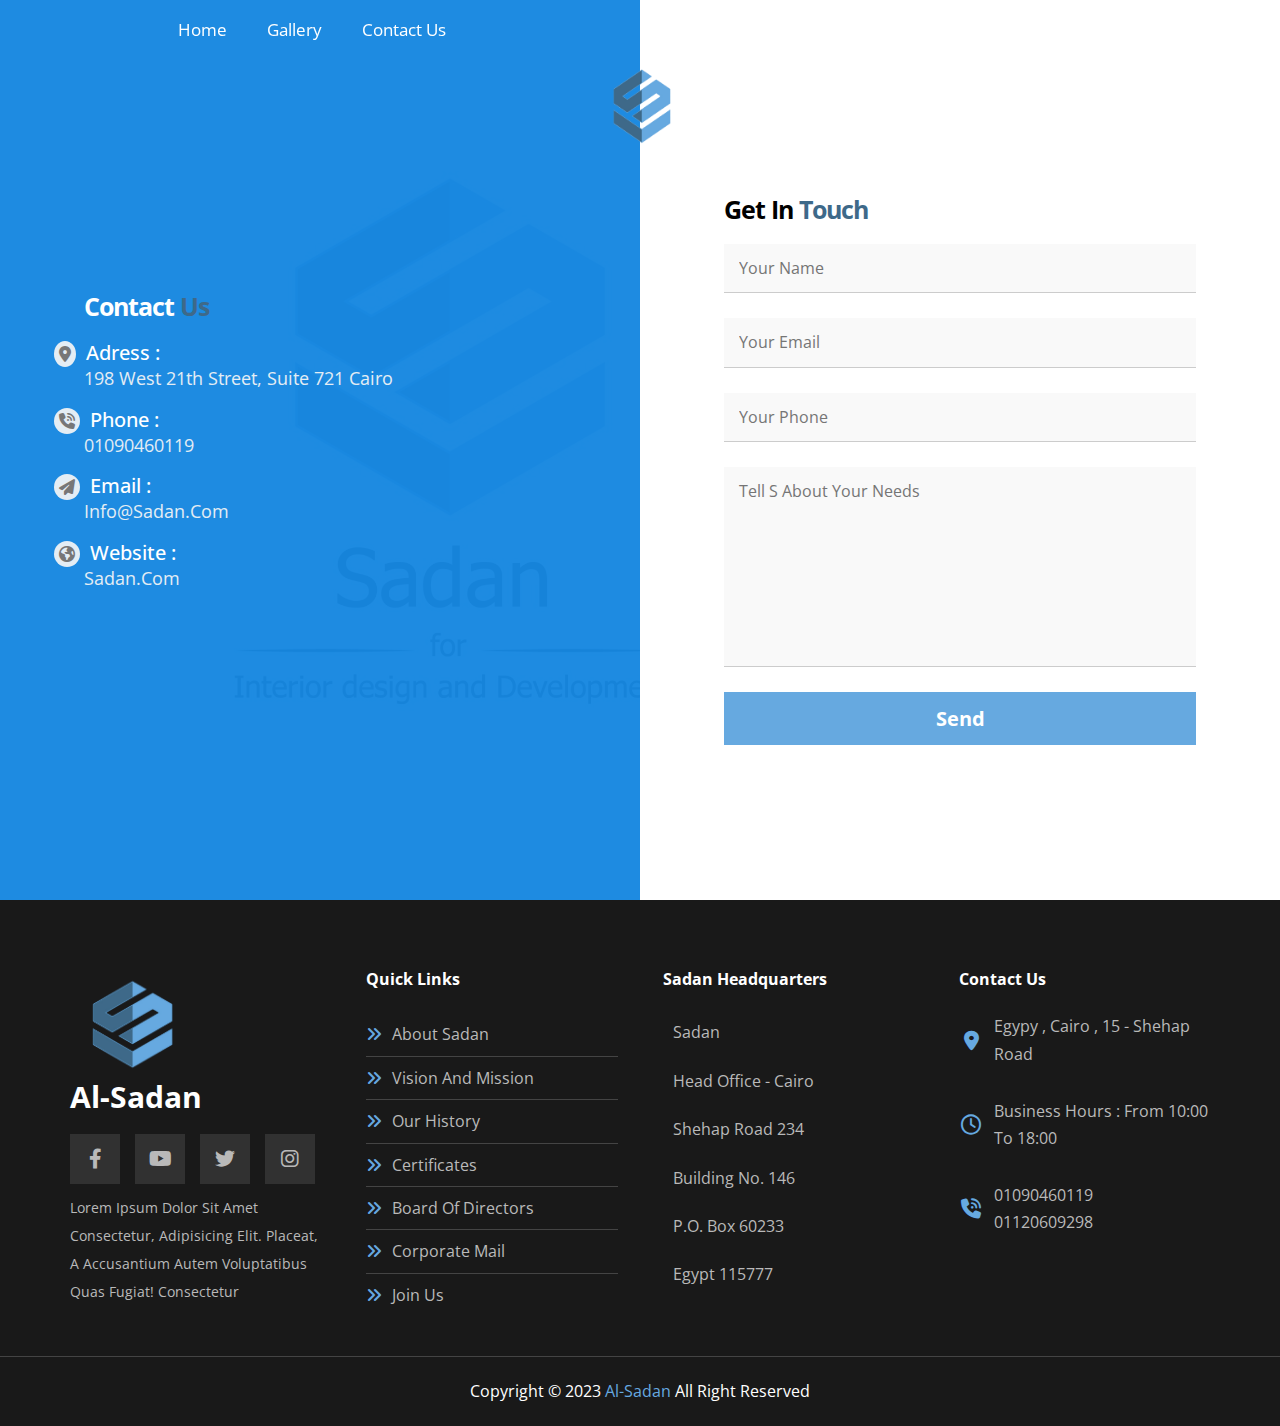
<file: contact_us/contact.html>
<!DOCTYPE html>
<html lang="en">

<head>
    <meta charset="UTF-8">
    <meta http-equiv="X-UA-Compatible" content="IE=edge">
    <meta name="viewport" content="width=device-width, initial-scale=1.0">
    <meta name="description" content="sadan interior design">
    <title>Contact-Us</title>
    <link rel="icon" type="image/x-icon" href="../images/favicon.ico">
    <!-- Render All Element Normally -->
    <link rel="stylesheet" href="../css/normalize.css">
    <!-- Font Awesome Liberary -->
    <link rel="stylesheet" href="../css/all.min.css">
    <!-- Main Template Css File -->
    <link rel="stylesheet" href="../css/sadan.css">
    <!-- Google Font -->
    <link rel="preconnect" href="https://fonts.googleapis.com">
    <link rel="preconnect" href="https://fonts.gstatic.com" crossorigin>
    <link
        href="https://fonts.googleapis.com/css2?family=Cairo:wght@300&family=Open+Sans:wght@400;500;800&family=Work+Sans:ital,wght@0,200;0,300;0,400;0,600;0,700;0,800;1,800&display=swap"
        rel="stylesheet">
</head>

<body>
    <!-- start header -->
    <header>
        <div class="topnav" id="myTopnav">
            <div class="pages">
                <a href="../index.html">Home</a>
                <a href="../gallery/gallery.html">Gallery</a>
                <a href="#" class="active">Contact Us</a>
            </div>
            <div class="social">
                <a href="#">Instagram</a>
                <a href="#">Facebook</a>
                <a href="#">Youtube</a>
            </div>
            <a href="javascript:void(0);" class="icon" onclick="myFunction()">
                <i class="fa fa-bars"></i>
            </a>
        </div>
        <div class="logo ">
            <a href="#" title="Sadan">
                <img class="ch-size" src="../images/logo.png" alt="sadan interior design">
            </a>
        </div>
    </header>
    <!-- end header -->
    <!-- start contact -->
    <div class="contact">
        <div class="image">
            <div class="content">
                <h2 class="hide">contact <span style="color: #3e6989;">us</span></h2>
                <div><i class="fas fa-map-marker-alt fa-fw icon"></i><span>Adress : </span>
                    <p class="text"> 198 West 21th Street, Suite 721 Cairo</p>
                </div>
                <div><i class="fas fa-phone-volume fa-fw icon"></i><span>Phone : </span>
                    <p class="text"> 01090460119</p>
                </div>
                <div><i class="fas fa-paper-plane icon"></i><span>Email : </span>
                    <p class="text"> info@sadan.com</p>
                </div>
                <div><i class="fas fa-globe-americas icon"></i><span>Website : </span>
                    <p class="text"> sadan.com</p>
                </div>
            </div>
        </div>
        <div class="form">
            <div class="content">
                <h2>Get In <span style="color: #3e6989;">Touch</span></h2>
                <form action="">
                    <input class="input" type="text" name="name" placeholder="Your Name">
                    <input class="input" type="email" name="email" placeholder="Your Email"
                        style="text-transform: none;">
                    <input class="input" type="tel" name="mobile" placeholder="Your Phone">
                    <textarea name="message" class="input" placeholder="Tell s about your needs"></textarea>
                    <input type="submit" value="send">
                </form>
            </div>
        </div>
    </div>
    <!-- end contact -->
    <!-- start footer -->
    <div class="footer" id="foot">
        <div class="container-x">
            <div class="box">
                <a href="../index.html"><img src="../images/logo.png" alt="sadan interior design"></a>
                <a href="../index.html">
                    <h3>Al-sadan</h3>
                </a>
                <ul class="social">
                    <li>
                        <a href="#" class="facebook">
                            <i class="fab fa-facebook-f"></i>
                        </a>
                    </li>
                    <li>
                        <a href="#" class="youtube">
                            <i class="fab fa-youtube"></i>
                        </a>
                    </li>
                    <li>
                        <a href="#" class="twitter">
                            <i class="fab fa-twitter"></i>
                        </a>
                    </li>
                    <li>
                        <a href="#" class="instagram">
                            <i class="fab fa-instagram"></i>
                        </a>
                    </li>
                </ul>
                <p class="texts">Lorem ipsum dolor sit amet consectetur, adipisicing elit. Placeat, a accusantium autem
                    voluptatibus quas fugiat! Consectetur</p>
            </div>
            <div class="box">
                <h4>Quick Links</h4>
                <ul class="links">
                    <li><a href="../index.html">about sadan</a></li>
                    <li><a href="../index.html">vision and mission</a></li>
                    <li><a href="../index.html">our history</a></li>
                    <li><a href="#">certificates</a></li>
                    <li><a href="#">board of directors</a></li>
                    <li><a href="#">corporate mail</a></li>
                    <li><a href="#">join us</a></li>
                </ul>
            </div>
            <div class="box">
                <h4>Sadan Headquarters</h4>
                <p>Sadan</p>
                <p>Head Office - cairo</p>
                <p>Shehap Road 234</p>
                <p>Building No. 146</p>
                <p>P.O. Box 60233</p>
                <p>Egypt 115777</p>
            </div>
            <div class="box">
                <h4>Contact Us</h4>
                <div class="line">
                    <i class="fas fa-map-marker-alt fa-fw"></i>
                    <div class="info">egypy , cairo , 15 - shehap road</div>
                </div>
                <div class="line">
                    <i class="far fa-clock fa-fw"></i>
                    <div class="info">business hours : from 10:00 to 18:00</div>
                </div>
                <div class="line">
                    <i class="fas fa-phone-volume fa-fw"></i>
                    <div class="info">
                        <span>01090460119</span>
                        <span>01120609298</span>
                    </div>
                </div>
            </div>
        </div>
        <div class="copyright">
            Copyright &copy; 2023 <span>Al-Sadan</span> All Right Reserved
        </div>
    </div>
    <!-- end footer -->
    <!-- start scroll to top -->
    <button id="scroll-to-top">
        <i class="fa-solid fa-chevron-up fa-2x"></i>
    </button>
    <!-- end scroll to top -->
    <script src="../js/main.js"></script>
    <script src="validate.js"></script>
</body>

</html>
</file>
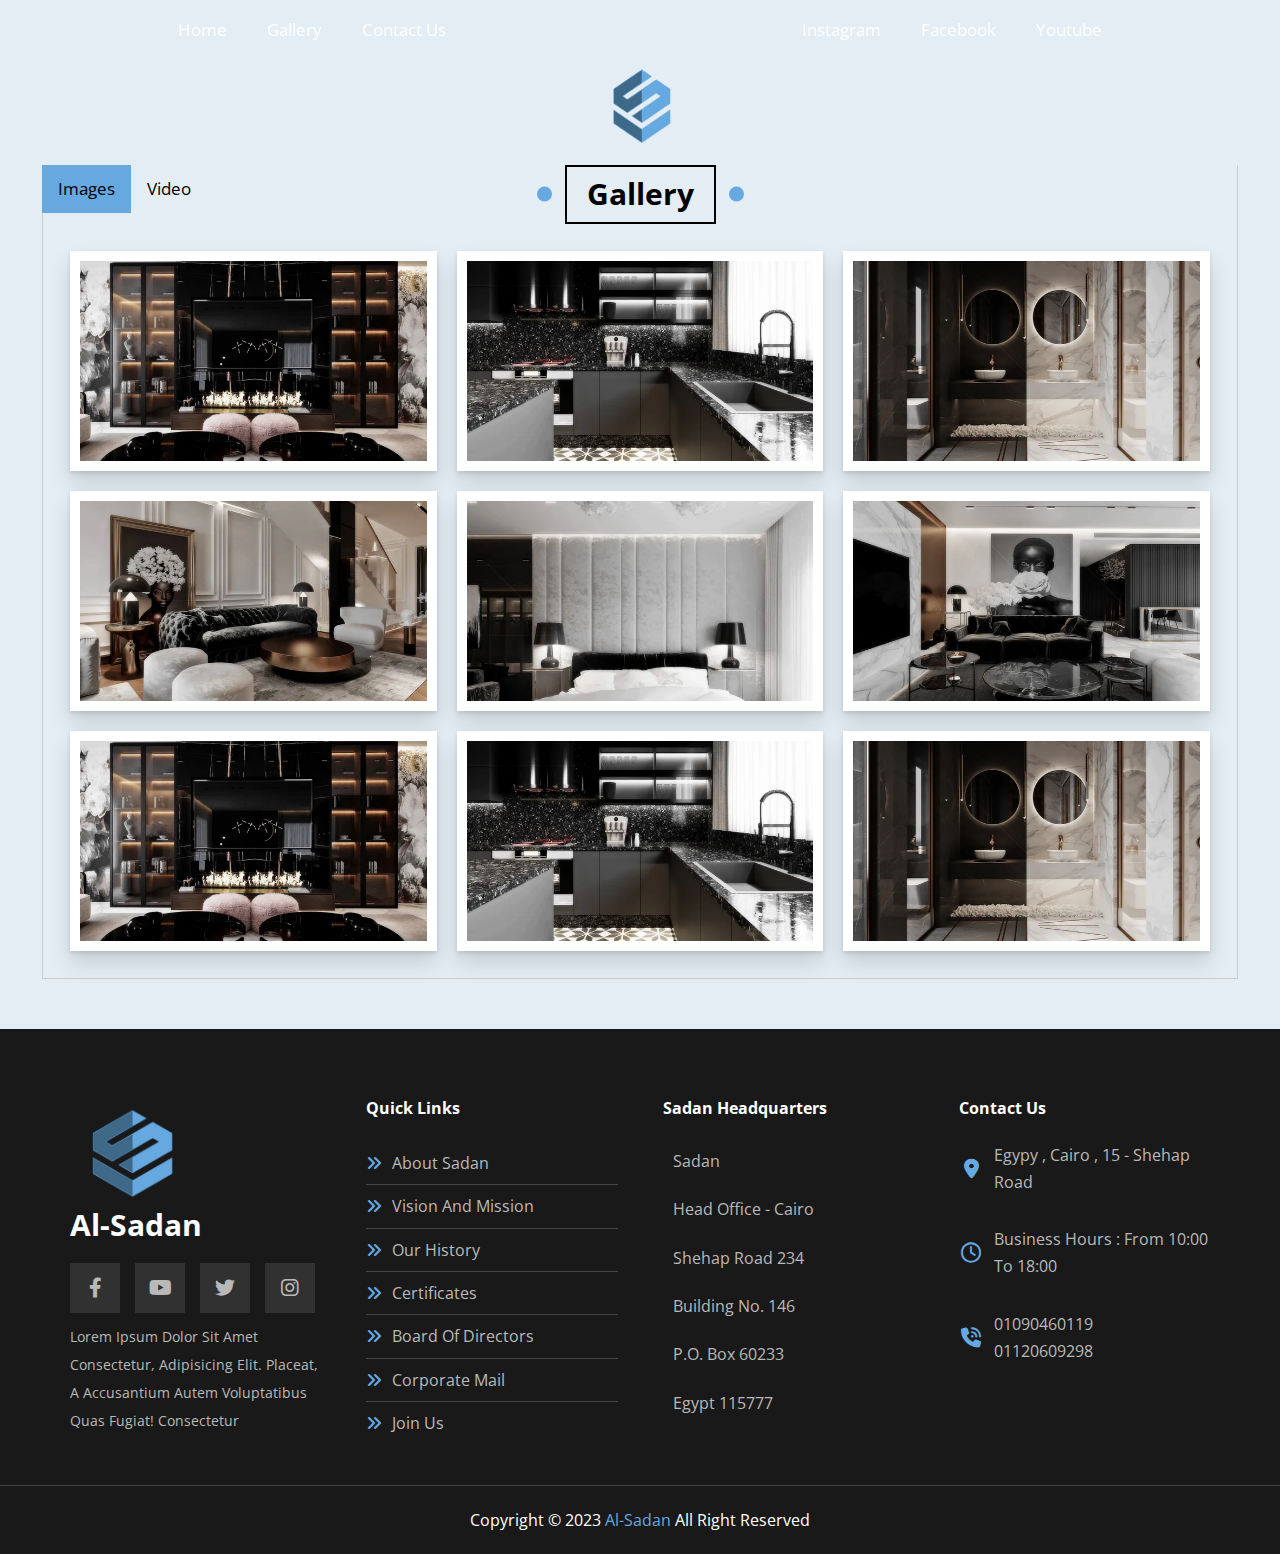
<file: gallery/gallery.html>
<!DOCTYPE html>
<html lang="en">

<head>
    <meta charset="UTF-8">
    <meta http-equiv="X-UA-Compatible" content="IE=edge">
    <meta name="viewport" content="width=device-width, initial-scale=1.0">
    <meta name="description" content="sadan interior design">
    <title>Gallery</title>
    <link rel="icon" type="image/x-icon" href="../images/favicon.ico">
    <!-- Render All Element Normally -->
    <link rel="stylesheet" href="../css/normalize.css">
    <!-- Font Awesome Liberary -->
    <link rel="stylesheet" href="../css/all.min.css">
    <!-- Main Template Css File -->
    <link rel="stylesheet" href="../css/sadan.css">
    <link rel="stylesheet" href="lightbox.css">
    <!-- Google Font -->
    <link rel="preconnect" href="https://fonts.googleapis.com">
    <link rel="preconnect" href="https://fonts.gstatic.com" crossorigin>
    <link
        href="https://fonts.googleapis.com/css2?family=Cairo:wght@300&family=Open+Sans:wght@400;500;800&family=Work+Sans:ital,wght@0,200;0,300;0,400;0,600;0,700;0,800;1,800&display=swap"
        rel="stylesheet">

</head>

<body>
    <!-- start header -->
    <header>
        <div class="topnav" id="myTopnav">
            <div class="pages">
                <a href="../index.html">Home</a>
                <a href="#" class="active">Gallery</a>
                <a href="../contact_us/contact.html">Contact Us</a>
            </div>
            <div class="social">
                <a href="#">Instagram</a>
                <a href="#">Facebook</a>
                <a href="#">Youtube</a>
            </div>
            <a href="javascript:void(0);" class="icon" onclick="myFunction()">
                <i class="fa fa-bars"></i>
            </a>
        </div>
        <div class="logo ">
            <a href="#" title="Sadan">
                <img class="ch-size" src="../images/logo.png" alt="sadan interior design">
            </a>
        </div>
    </header>
    <!-- end header -->
    <!-- start gallery -->

    <div class="gallery-content">
        <div class="gallery">
            <div class="tab">
                <button class="tablinks" onclick="openCity(event, 'images')" id="defaultOpen">Images</button>
                <button class="tablinks" onclick="openCity(event, 'video')">Video</button>
            </div>
            <div id="images" class="tabcontent">
                <h2 class="main-title">Gallery</h2>
                <div class="container-x">
                    <div class="box">
                        <div class="image">
                            <a href="../images/rs=w_1300,h_800 (1).webp" data-lightbox="models" data-title="caption 1">
                                <img src="../images/rs=w_1300,h_800 (1).webp" alt="sadan interior design">
                            </a>
                        </div>
                    </div>
                    <div class="box">
                        <div class="image">
                            <a href="../images/rs=w_1300,h_800 (2).webp" data-lightbox="models" data-title="caption 2">
                                <img src="../images/rs=w_1300,h_800 (2).webp" alt="sadan interior design">
                            </a>
                        </div>
                    </div>
                    <div class="box">
                        <div class="image">
                            <a href="../images/rs=w_1300,h_800 (3).webp" data-lightbox="models" data-title="caption 3">
                                <img src="../images/rs=w_1300,h_800 (3).webp" alt="sadan interior design">
                            </a>
                        </div>
                    </div>
                    <div class="box">
                        <div class="image">
                            <a href="../images/rs=w_1300,h_800 (4).webp" data-lightbox="models" data-title="caption 4">
                                <img src="../images/rs=w_1300,h_800 (4).webp" alt="sadan interior design">
                            </a>
                        </div>
                    </div>
                    <div class="box">
                        <div class="image">
                            <a href="../images/rs=w_1300,h_800 (5).webp" data-lightbox="models" data-title="caption 5">
                                <img src="../images/rs=w_1300,h_800 (5).webp" alt="sadan interior design">
                            </a>
                        </div>
                    </div>
                    <div class="box">
                        <div class="image">
                            <a href="../images/rs=w_1300,h_800 (6).webp" data-lightbox="models" data-title="caption 6">
                                <img src="../images/rs=w_1300,h_800 (6).webp" alt="sadan interior design">
                            </a>
                        </div>
                    </div>
                    <div class="box">
                        <div class="image">
                            <a href="../images/rs=w_1300,h_800 (1).webp" data-lightbox="models" data-title="caption 1">
                                <img src="../images/rs=w_1300,h_800 (1).webp" alt="sadan interior design">
                            </a>
                        </div>
                    </div>
                    <div class="box">
                        <div class="image">
                            <a href="../images/rs=w_1300,h_800 (2).webp" data-lightbox="models" data-title="caption 2">
                                <img src="../images/rs=w_1300,h_800 (2).webp" alt="sadan interior design">
                            </a>
                        </div>
                    </div>
                    <div class="box">
                        <div class="image">
                            <a href="../images/rs=w_1300,h_800 (3).webp" data-lightbox="models" data-title="caption 3">
                                <img src="../images/rs=w_1300,h_800 (3).webp" alt="sadan interior design">
                            </a>
                        </div>
                    </div>
                </div>
            </div>
            <div id="video" class="tabcontent">
                <h2 class="main-title">Gallery</h2>
                <div class="container-x">
                    <div class="box">
                        <div class="image">
                            <a href="../images/WhatsApp Image 2023-04-10 at 11.02.36 PM.jpeg" data-lightbox="models"
                                data-title="video 1">
                                <img src="../images/WhatsApp Image 2023-04-10 at 11.02.36 PM.jpeg"
                                    alt="sadan interior design">
                            </a>
                        </div>
                    </div>
                </div>
            </div>
        </div>
    </div>
    <!-- end gallery -->
    <!-- start footer -->
    <div class="footer" id="foot">
        <div class="container-x">
            <div class="box">
                <a href="../index.html"><img src="../images/logo.png" alt="sadan interior design"></a>
                <a href="../index.html">
                    <h3>Al-sadan</h3>
                </a>
                <ul class="social">
                    <li>
                        <a href="#" class="facebook">
                            <i class="fab fa-facebook-f"></i>
                        </a>
                    </li>
                    <li>
                        <a href="#" class="youtube">
                            <i class="fab fa-youtube"></i>
                        </a>
                    </li>
                    <li>
                        <a href="#" class="twitter">
                            <i class="fab fa-twitter"></i>
                        </a>
                    </li>
                    <li>
                        <a href="#" class="instagram">
                            <i class="fab fa-instagram"></i>
                        </a>
                    </li>
                </ul>
                <p class="texts">Lorem ipsum dolor sit amet consectetur, adipisicing elit. Placeat, a accusantium autem
                    voluptatibus quas fugiat! Consectetur</p>
            </div>
            <div class="box">
                <h4>Quick Links</h4>
                <ul class="links">
                    <li><a href="../index.html">about sadan</a></li>
                    <li><a href="../index.html">vision and mission</a></li>
                    <li><a href="../index.html">our history</a></li>
                    <li><a href="#">certificates</a></li>
                    <li><a href="#">board of directors</a></li>
                    <li><a href="#">corporate mail</a></li>
                    <li><a href="#">join us</a></li>
                </ul>
            </div>
            <div class="box">
                <h4>Sadan Headquarters</h4>
                <p>Sadan</p>
                <p>Head Office - cairo</p>
                <p>Shehap Road 234</p>
                <p>Building No. 146</p>
                <p>P.O. Box 60233</p>
                <p>Egypt 115777</p>
            </div>
            <div class="box">
                <h4>Contact Us</h4>
                <div class="line">
                    <i class="fas fa-map-marker-alt fa-fw"></i>
                    <div class="info">egypy , cairo , 15 - shehap road</div>
                </div>
                <div class="line">
                    <i class="far fa-clock fa-fw"></i>
                    <div class="info">business hours : from 10:00 to 18:00</div>
                </div>
                <div class="line">
                    <i class="fas fa-phone-volume fa-fw"></i>
                    <div class="info">
                        <span>01090460119</span>
                        <span>01120609298</span>
                    </div>
                </div>
            </div>
        </div>
        <div class="copyright">
            Copyright &copy; 2023 <span>Al-Sadan</span> All Right Reserved
        </div>
    </div>
    <!-- end footer -->
    <!-- start scroll to top -->
    <button id="scroll-to-top">
        <i class="fa-solid fa-chevron-up fa-2x"></i>
    </button>
    <!-- end scroll to top -->
    <script src="../js/main.js"></script>
    <script src="lightbox-plus-jquery.js"></script>
    <!-- Get the element with id="defaultOpen" and click on it -->
    <script>
        document.getElementById("defaultOpen").click();
    </script>
</body>

</html>
</file>
<file: css/sadan.css>
/* start variables */
:root {
    --main-color: #66a9e0; 
    --secondary-color: #3e6989;
    --bg-color: #e4edf4;
    --black-color: black;
    --paragraph-color: #777;
    --main-transition: 0.3s;
    --section-padding: 100px;
}

/* end variables */
/* start global rules */
* {
    -webkit-box-sizing: border-box;
    -moz-box-sizing: border-box;
    box-sizing: border-box;
    padding: 0;
    margin: 0;
    text-transform: capitalize;
}

html {
    scroll-behavior: smooth;
}

body {
    font-family: 'Cairo', sans-serif;
    font-family: 'Open Sans', 'Work Sans';
    direction: ltr;
    min-height: 100vh;
}

.container-x {
    padding-left: 15px;
    padding-right: 15px;
    margin-left: auto;
    margin-right: auto;
}

ul {
    list-style: none;
}
a {
    text-decoration: none;
}

/* small screen */
@media (min-width:768px) {
    .container-x {
        width: 750px;
    }
}

/* medium screen */
@media (min-width:992px) {
    .container-x {
        width: 970px;
    }
}

/* large screen */
@media (min-width:1200px) {
    .container-x {
        width: 1170px;
    }
}

/* end global rules */
/* star header */
header {
    position: fixed;
    display: block;
    left: 0;
    width: 100%;
    z-index: 200;
    background-color: transparent;
    transition: 0.3s;
}
.header-scroll {
    height: 60px;
    background-color: rgba(22, 22, 22, 0.3);
}
.topnav {
    overflow: hidden;
    background-color: transparent;
    min-height: 60px;
    display: flex;
    align-items: center;
    justify-content: space-around;
}
.bg-gray {
    background-color: rgba(22, 22, 22, 0.3);
    padding-top: 60px;
}
.topnav a {
    float: left;
    display: block;
    color: white;
    text-align: center;
    padding: 10px 20px;
    text-decoration: none;
    font-size: 17px;
    transition: 0.3s;
}
.topnav a.icon {
    padding: auto;
    font-size: 25px;
}
.topnav a.icon:hover {
    color: var(--secondary-color);
}
.topnav a:hover {
    color: var(--main-color);
}
.topnav .icon {
    display: none;
}
@media screen and (max-width: 767px) {
    .topnav {
        display: block;
    }
    .topnav a {
        display: none;
    }
    .topnav a.icon {
        float: left;
        display: block;
        margin-left: 10px;
    }
}
@media screen and (max-width: 767px) {
    .topnav.responsive {
        position: relative;
        padding-top: 70px;
    }
    .topnav.responsive .icon {
        position: absolute;
        left: 0;
        top: 0;
    }
    .topnav.responsive a {
        float: none;
        display: block;
        text-align: left;
    }
}

.logo {
    position: absolute;
    left: 50%;
    transform: translateX(-50%);
    top: 60px;
    text-align: center;  
    transition: 0.5s;  
}
.ch-size{
    width: 100px;
    height: 90px;
    transition: 0.3s;
}
.up-to-top{
    top: 21px;    
}
.change-size{
    width: 80px;
    height: 70px;
} 

/* end header */
/* start slider */
.slider {
    height: 100vh;
}
.carousel-inner .item {
    height: 100%;
}
.banner {
    background-size: cover;
    background-position: center center;
    background-repeat: no-repeat;
    height: 100vh;
    background-image: url(./images/istockphoto-1411304340-612x612.jpg);
}
.carousel-caption {
    width: 60%;
    position: absolute;
    font-family: poppins;
    top: 50%;
    left: 50%;
    transform: translate(-50%, -50%);
}
.carousel-caption h1,
.carousel-caption h2 {
    font-size: 60px;
    text-transform: uppercase;
    font-weight: bold;
}
.carousel-caption h1 span,
.carousel-caption h2 span {
    color: var(--main-color);
    font-size: 60px;
    text-transform:uppercase;
    font-weight: bold;
}
@media (max-width: 767px) {
    .carousel-caption h1,
    .carousel-caption h2,
    .carousel-caption h1 span,
    .carousel-caption h2 span{
        font-size: 45px;
    }
    .carousel-caption{
        padding-bottom: 200px;
    }
}
.carousel-caption a {
    text-decoration: none;
    font-size: 18px;
    padding: 15px 35px;
    display: inline-block;
    margin-top: 15px;
    color: white;
    text-transform: uppercase;
    border-radius: 25px;
    background-color: var(--main-color);
    transition: var(--main-transition);
}
@media (max-width: 767px) {
    .carousel-caption a {
        font-size: 16px;
    padding: 12px 25px;
    }
}
.carousel-caption a:hover{
    background-color: var(--secondary-color);
}
.carousel-control .right {
    background-image: url(../images/next.png);
}
.carousel-control .left {
    background-image: none;
}
.carousel-control .icon {
    display: none;
}
.carousel-indicators .active {
    background-color: var(--main-color);
    border-color: var(--main-color);
}

.arrow-down {
    position: absolute;
    left: 50%;
    bottom: 30px;
    transform: translateX(-50%);
    color: var(--main-color);
    font-size: 35px;
    font-weight: bold;
    transition: var(--main-transition);
    z-index: 10;
}
.arrow-down i {
    animation: bouncing 1.5s infinite;
}
.arrow-down:hover {
    color: var(--secondary-color);
}
@keyframes bouncing {
    0% ,10% ,20% ,50% ,80% {
        transform: translateY(0);
    } 
    40% ,60% {
        transform: translateY(-15px);
    }
}
.arrow-left,
.arrow-right {
    position: absolute;
    top: 50%;
    transform: var(--main-color);
    color: var(--bg-color);
    font-size: 35px;
    font-weight: bold;
    transition: var(--main-transition);
    z-index: 0;
}
.arrow-left{
    left: 20%;
}
.arrow-right{
    right: 20%;
}
.arrow-left:hover,
.arrow-right:hover {
    color: var(--main-color);
}
/* end slider */
/* start about */
.main-heading {
    text-align: center;
}

.main-heading h2,
.rec-heading h2 {
    font-weight: bold;
    text-transform: uppercase;
    padding: 50px;
    font-size: 30px;
    position: relative;
}
@media (max-width: 767px) {
    .rec-heading h2 {
        padding: 50px 0;
    }
}
.main-heading h2::before {
    content: "";
    position: absolute;
    left: 50%;
    transform: translateX(-50%);
    height: 2px;
    width: 130px;
    background-color: var(--main-color);
    bottom: 30px;
}
.main-heading span,
.rec-heading span{
    text-transform: uppercase;
    color: var(--secondary-color);
}

.main-heading p {
    color: var(--paragraph-color);
    max-width: 100%;
    width: 550px;
    margin: 0 auto 70px;
    line-height: 2;
}

.about {
    padding-top: 50px;
    padding-bottom: var(--section-padding);
    background-color: var(--bg-color);
}

@media (min-width: 768px) {
    .about .about-container {
        display: grid;
        grid-template-columns: repeat(auto-fill, minmax(450px, 1fr));
    }
}

.about .box {
    display: flex;
    margin-bottom: 30px;

}

.about .box i {
    padding-right: 45px;
    color: var(--secondary-color);
}

@media (max-width: 767px) {
    .about .box {
        flex-direction: column;
        text-align: center;
    }

    .box .text {
        text-align: center;
    }

    .box h3 {
        margin: 40px auto;
    }

    .about .box i {
        padding: initial;
    }
}

.about .box h3 {
    color: var(--main-color);
    font-weight: bold;
}

.about .box p {
    color: var(--paragraph-color);
    margin-bottom: 12px;
    line-height: 2;
    margin-top: 5px;
}

/* end about */
/* start recent design */
.slider{
    height: 100vh;
}
.rec-design {
    text-align: left;
}
.rec-heading h2::before {
    content: "";
    position: absolute;
    left: 7%;
    height: 2px;
    width: 180px;
    background-color: var(--main-color);
    bottom: 30px;
}
.recent {
    max-height: 100vh;
}
.text-center {
text-align: center;
}
#tranding .tranding-slider {
height: 57rem;
position: relative;
margin-top: -3rem;
margin-bottom: 3rem;
}
@media (max-width:767px) {
#tranding .tranding-slider {
    height: 42rem;
}
}
@media (min-width:768px),
(max-width: 991px) {
#tranding .tranding-slider {
    margin-top: -1rem;
}
}
@media (max-width:767px) {
.tranding-slide {
    width: 28rem !important;
    height: 36rem !important;
}
.tranding-slide .tranding-slide-img img {
    width: 28rem !important;
    height: 36rem !important;
}
}
@media (min-width:768px) {
.tranding-slide {
    width: 40rem !important;
}
.tranding-slide .tranding-slide-img img {
    width: 40rem !important;
    height: 46rem !important;
}
}
@media (min-width: 992px) {
.tranding-slide {
    width: 45rem !important;
}
.tranding-slide .tranding-slide-img img {
    width: 46rem !important;
    height: 52rem !important;
}
}
.tranding-slide .tranding-slide-img img {
width: 37rem;
height: 42rem;
border-radius: 2rem;
object-fit: cover;
}
.swiper-slide-shadow-left,
.swiper-slide-shadow-right {
display: none;
}
/* ================================================================ */
.tranding-slider-control {
position: relative;
bottom: 2.5rem;
display: flex;
align-items: center;
justify-content: center;
}
.tranding-slider-control .swiper-button-next {
left: 80% !important;
transform: translateX(-80%) !important;
}
@media (max-width:767px) {
.tranding-slider-control .swiper-button-next {
    left: 97% !important;
    transform: translateX(-97%) !important;
}
}
.tranding-slider-control .swiper-button-prev {
left: 20% !important;
transform: translateX(-20%) !important;
}
@media (max-width:767px) {
.tranding-slider-control .swiper-button-prev {
    left: 3% !important;
    transform: translateX(-3%) !important;
}
}
.tranding-slider-control .slider-arrow {
background: var(--bg-color);
width: 3.5rem;
height: 3.5rem;
border-radius: 50%;
left: 30%;
z-index: 1000;
transform: translateX(-30%);
filter: drop-shadow(0px 8px 24px rgba(18, 28, 53, 0.1));
}
.tranding-slider-control .slider-arrow ion-icon {
font-size: 2rem;
color: var(--main-color);
}
.tranding-slider-control .slider-arrow::after {
content: '';
}
.tranding-slider-control .swiper-pagination {
position: relative;
width: 15rem;
bottom: 0.1rem;
}
.tranding-slider-control .swiper-pagination .swiper-pagination-bullet {
filter: drop-shadow(0px 8px 24px rgba(18, 28, 53, 0.1));
}
.tranding-slider-control .swiper-pagination .swiper-pagination-bullet-active {
background: var(--main-color);
}
/* end recent design */
/* start gallery */
/* start component */
.main-title {
    border: 2px solid black;
    width: fit-content;
    margin: 0 auto 27px;
    padding: 10px 20px;
    position: relative;
    font-size: 30px;
    z-index: 1;
    transition: 0.3s;
}
.main-title::before {
    content: "";
    position: absolute;
    width: 15px;
    height: 15px;
    background-color: var(--main-color);
    border-radius: 50%;
    top: 50%;
    transform: translateY(-50%);
    left: -30px;
}
.main-title::after {
    content: "";
    position: absolute;
    width: 15px;
    height: 15px;
    background-color: var(--main-color);
    border-radius: 50%;
    top: 50%;
    transform: translateY(-50%);
    right: -30px;
}
.main-title:hover::before {
    z-index: -1;
    animation: move-left .4s linear forwards;
}
.main-title:hover::after {
    z-index: -1;
    animation: move-right .4s linear forwards;
}
.main-title:hover{
    color: white;
    border: 2px solid white;
    transition-delay: .4s;
}
@keyframes move-left {
    50%{
        left: 0;
        width: 15px;
        height: 15px;
    }
    100%{
        left: 0;
        width: 100%;
        height: 100%;
        border-radius: 0;
    }
}
@keyframes move-right {
    50%{
        right: 0;
        width: 15px;
        height: 15px;
    }
    100%{
        right: 0;
        width: 100%;
        height: 100%;
        border-radius: 0;
    }
}
@keyframes flashing {
    0% , 40% {
        opacity: 1;
    }
    100%{
        opacity: 0;
        width: 200%;
        height: 200%;
    }
}

/* end component */
.tab {
    margin-top: 15px;
}
.tab button {
    background-color: inherit;
    float: left;
    border: none;
    outline: none;
    cursor: pointer;
    padding: 14px 16px;
    transition: 0.3s;
    font-size: 17px;
}

/* Change background color of buttons on hover */
.tab button:hover {
    background-color: rgb(102 169 224 / 20%);
}

/* Create an active/current tablink class */
.tab button.active {
    background-color:var(--main-color);
}

/* Style the tab content */
.tabcontent {
    display: none;
    padding: 0px 12px 27px;
    border: 1px solid #ccc;
    border-top: none;
    width: 100%;
}
.gallery-content {
    padding-top: 200px;
    padding-bottom: 100px;
    position: relative;
    background-color: var(--bg-color);
    width: 100%;
    min-height: 50vh;
    display: flex;
    justify-content: center;
    align-items: center;
    padding: 50px 8%;
}
.gallery {
    padding-top: var(--section-padding);
    position: relative;
    background-color: var(--bg-color);
}
@media (max-width: 767px) {
    .main-title{
        display: none;
    }
    .gallery{
        display: flex;
        flex-direction: column;
    }
    .tab{
        margin-bottom: 15px;
    }
    .tabcontent{
        padding: 0 0 10px;
    }
    .container-x {
        padding-left: 10px;
        padding-right: 10px;
    }
}
.gallery .container-x {
    display: grid;
    grid-template-columns: repeat(auto-fill , minmax(300px , 1fr));
    gap: 20px;
}
.gallery img,
.gallery video {
    width: 100%;
}

.gallery .box {
    padding: 10px;
    background-color: white;
    box-shadow: 0px 12px 20px 0px rgb(0 0 0 / 13%) , 0px 2px 4px 0px rgb(0 0 0 / 12%);
}
@media (max-width: 767px) {
    .gallery .container-x{
        gap: 10px;
    }
    .gallery .box{
        padding: 2px;
        width: 100%;
    }
}


.gallery .box .image{
    position: relative;
    overflow: hidden;
    height: 200px;
}
.gallery .box .image::before {
    content: "";
    position: absolute;
    top: 50%;
    left: 50%;
    transform: translate(-50%, -50%);
    width: 10px;
    height: 10px;
    background-color: rgb(255 255 255 / 20%);
    opacity: 0;
    z-index: 2;
}
.gallery .box .image:hover::before {
    animation: flashing .7s ;
}
.gallery .box .image:hover img,
.gallery .box .image:hover video {
    transform: scale(1.1);
}
.gallery .box .image img,
.gallery .box .image video{
    height: 200px;
    width: 100%;
    object-fit: cover;
    max-width: 100%;
    transition: 0.3s;
}
/* end gallery */
/* start contact us */
.contact{
    min-height: 100vh;
    display: flex;
    flex-wrap: wrap;
    text-transform:initial;
    
}
.contact .image {
    background-image: url(../images/WhatsApp\ Image\ 2023-04-10\ at\ 11.02.36\ PM.jpeg);
    background-size: cover;
    color: white;
    flex-basis: 50%;
    display: flex;
    justify-content: center;
    align-items: center;
    position: relative;
    z-index: 1;
    animation: change-background 10s linear infinite;
}
.contact .image::before {
    content: "";
    position: absolute;
    left: 0;
    top: 0;
    width: 100%;
    height: 100%;
    background-color: rgb(23 135 224 /97%);
    z-index: -1;
}
.contact .icon {
    background-color: var(--bg-color);
    color: var(--paragraph-color);
    padding: 5px;
    border-radius: 50%;
    display: inline;
    margin-left: -30px;
}
.contact .icon+span{
    font-size: 20px;
    font-weight: 500;
    margin-left: 10px;
}

.contact .text{
    color: var(--bg-color);
    margin-bottom: 15px;
}
@media (max-width: 991px) {
    .contact .image{
        flex-basis: 100%;
        background-image: none;
    }
    .hide{
        display: none;
    }
    .content:first-of-type{
        margin-top: 40px;
    }
    .contact .image .content {
        padding-top: 77px;
    }
}
.contact .content {
    width: 80%;
    text-align: left;
    padding: 20px;
}
.contact .content h2 {
    font-size: 25px;
    font-weight: bold;
    letter-spacing: -1px;
    padding-bottom: 20px;
}
.contact .content p {
    font-size: 18px;
    line-height: 1.6;
    max-width: 500px;
}

.contact .form {
    display: flex;
    justify-content: center;
    align-items: center;
    flex-basis: 50%;
    margin-top: 40px;
}
@media (max-width: 991px) {
    .contact .form{
        flex-basis: 100%;
    }
}
.contact .form .input {
    display: block;
    width: 100%;
    margin-bottom: 25px;
    padding: 15px;
    border: none;
    border-bottom: 1px solid #ccc;
    background-color: #f9f9f9;
    caret-color: var(--main-color);
}
.contact .form .input:focus {
    outline: none;
}
.contact .form textarea.input {
    resize: none;
    height: 200px;
}
.contact .form input[type="submit"] {
    display: block;
    width: 100%;
    padding: 15px;
    background-color: var(--main-color);
    color: white;
    font-weight: bold;
    font-size: 20px;
    cursor: pointer;
    border: none;
    transition: var(--main-transition);
}
.contact .form input[type="submit"]:hover {
    background-color: var(--secondary-color);
}
/* end contact us */
/* start footer */
.footer {
    background-color: #191919;
    padding: 70px 0 0;
}
.footer .container-x {
    display: grid;
    grid-template-columns: repeat(auto-fill, minmax(250px, 1fr));
    gap: 45px;
}
@media (max-width: 767px) {
    .footer{
        text-align: center;
    }
}
.footer .box a {
    text-decoration: none;
}
.footer .box img {
    width: 140px;
    margin-left: -10px;
}
.footer .box h3{
    font-size: 30px;
    color: white;
    margin: 0 0 20px;
}
.footer .box .social {
    display: flex;
}
@media (max-width: 767px) {
    .footer .box .social {
        justify-content: center;
    }
    .footer .box img {
        margin-left: 0;
    }
}
.footer .box .social li {
    padding-right: 15px;
    z-index: 0;
}
.footer .box .social li a {
    background-color: #313131;
    color: #b9b9b9;
    font-size: 20px;
    text-decoration: none;
    display: inline-flex;
    justify-content: center;
    align-items: center;
    width: 50px;
    height: 50px;
    transition: var(--main-transition);
}
.footer .box .social .facebook:hover {
    background-color: #1877f2;
}
.footer .box .social .twitter:hover {
    background-color: #1da1f2;
}
.footer .box .social .youtube:hover {
    background-color: #ff0000;
}
.footer .box .social .instagram:hover {
    background-color: #c13584;
}
.footer .box .texts {
    color: #b9b9b9;
    line-height: 2;
    margin-top: 10px;
}
.footer .box .links ul {
    margin-bottom: 0;
}
.footer .box .links li {
    padding: 12px 0;
    transition: var(--main-transition);
}
.footer .box .links li:not(:last-child) {
    border-bottom: 1px solid #444;
}
.footer .box .links li:hover {
    padding-left: 10px;
} 
.footer .box .links li a {
    text-decoration: none;
    color: #b9b9b9;
    transition: var(--main-transition);
}
.footer .box .links li:hover a {
    color: white;

} 
.footer .box .links li a::before {
    font-family: "font awesome 5 free";
    content: "\f101";
    font-weight: 900;
    margin-right: 10px;
    color: var(--main-color);
}
.footer .box p {
    color: #b9b9b9;
    padding: 10px;
    margin: 0 0 10px;
}
.footer .box .texts {
    color: #b9b9b9;
    padding: 0;
    font-size: 14px;
}
.footer .box h4{
    color: white;
    text-align: left;
    margin-bottom: 25px
}
.footer .box .line {
    display: flex;
    align-items: center;
    margin-bottom: 30px;
    color: #b9b9b9;
}
.footer .box .line i {
    font-size: 20px;
    margin-right: 10px;
    color: var(--main-color);
}
.footer .box .line .info {
    line-height: 1.7;
    flex: 1;
}
.footer .box .line .info span {
    display: block;
}
@media (max-width: 767px) {
    .footer .box .line {
        flex-direction: column;
    }
    .footer .box .line i {
        margin: 0 0 20px;
    }
    .footer .box h4{
        text-align: center;
    }
    
}
.footer .copyright {
    padding: 25px 0 ;
    text-align: center;
    color: white;
    margin: 40px 0 0;
    border-top: 1px solid #444;
}
.footer .copyright span {
    color: var(--main-color);
}
/* end footer */
/* start scroll-to-top */
#scroll-to-top {
    border: none;
    position: fixed;
    bottom: 20px;
    right: 20px;
    z-index: 100;
    color: var(--bg-color);
    background-color: var(--main-color);
    border-radius: 50%;
    padding: 5px;
    transition: var(--main-transition);
    display: none;
}
#scroll-to-top:hover {
    background-color: var(--secondary-color);
}
@media (max-width: 767px) {
    #scroll-to-top {
        bottom: 50px;
    }
}
/* end scroll-to-top */
</file>
